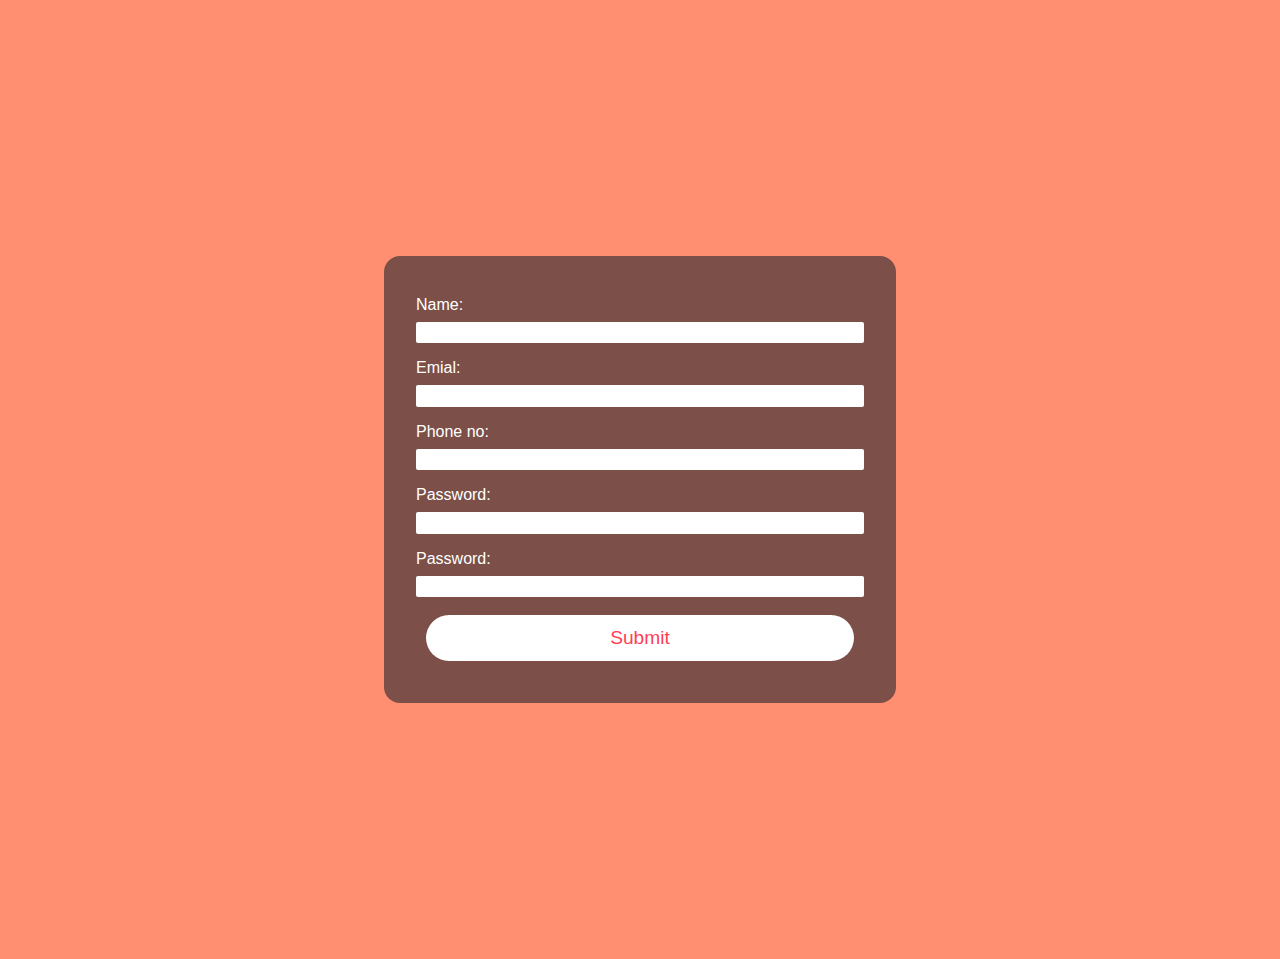
<file: login.html>
<!DOCTYPE html>
<html lang="en">
<head>
    <meta charset="UTF-8">
    <meta http-equiv="X-UA-Compatible" content="IE=edge">
    <meta name="viewport" content="width=device-width, initial-scale=1.0">
    <title>Login</title>
    <link rel="stylesheet" href="login.css">
    <link rel="stylesheet" href="blogr.css">
</head>
<body>

    <div>

        <form class="form">
            <label for="name">Name:</label>
        <input name='name' placeholder='name' />
        <label for="email">Emial:</label>
        <input name='email' placeholder='email@email.com' />
        <label>Phone no:</label>
        <input name='Phone no.' placeholder='0000-0000-00' />
        <label for="password">Password:</label>
        <input name='password' placeholder='password' />
        <label for="password">Password:</label>
        <input name='email' placeholder='name' />
        <button id="login-btn" class="title-btn " >Submit</button>
        
    </form>
</div>
</body>
</html>
</file>
<file: login.css>
body{

    background-color: rgb(255, 143, 112);
}
div{
    display: flex;
    margin: 20% 0;
    justify-content: center;
    /* align-items: center; */
}
.form{
    background-color: rgb(37, 37, 45, .6);
    display: flex;
    flex-direction: column;
    justify-content: center;
    /* margin: auto 20px; */
    padding: 2rem;
    width: 35%;
    /* height: 60%; */
    border-radius: 1rem;
}
label{
    margin:.5rem 0;
    color:#fff;
    /* text-align: left; */
}
input{
    /* margin:.2rem 0; */
    /* text-align: left; */
    border: none;
    border-radius:2px;
    color: #000;
    
    outline:none;
    padding:.2rem;
    margin-bottom:.5rem;
}
input:hover {
    background: #ff3d54;
    outline:none;
    
}
input::placeholder{
    color:#fff;

}
#login-btn{
   margin:10px;
   background-color: #fff;
   color:#ff3d54;
   font-weight: 500;
   /* padding:; */
}
#login-btn:hover {
    background-color:#ff3d54;
    color:#fff;
}
</file>
<file: blogr.css>
:root {
  /* primary-background-color */
  /* footer background */
  --Very-dark-black-blue: #25252d;
  /* gradient-background-color Intro/CTA mobile-view*/
  --Very-light-red: #ff8f70;
  --Light-red: #ff3d54;
  /* background-Gradient */
  --Very-dark-gray-blue: #2c2d3f;
  --Very-dark-desaturated-blue: #3f4164;
  /*paragraph text color */
  --Grayish-blue: hsl(240, 2%, 79%);
}

body {
  margin: 0;
  padding: 0;
}

/* Navbar */

:root {
  /* primary-background-color */
  /* footer background */
  --Very-dark-black-blue: #25252d;
  /* gradient-background-color Intro/CTA mobile-view*/
  --Very-light-red: #ff8f70;
  --Light-red: #ff3d54;
  /* background-Gradient */
  --Very-dark-gray-blue: #2c2d3f;
  --Very-dark-desaturated-blue: #3f4164;
  /*paragraph text color */
  --Grayish-blue: hsl(240, 2%, 79%);
}

body {
  margin: 0;
  font-family: Arial;
}
/* utility-section */

.h4-text {
  font-size: 1.5rem;
}
.h2-text {
  margin: 50px auto 90px;
  text-align: center;
  font-size: 2rem;
}
.p-text {
  color: #3f4164;
  letter-spacing: 1.5;
  line-height: 1.5;
}
/* Header */
.header {
  background: var(--Light-red);
  border-radius: 0% 0% 0% 10%;
  position: relative;
  overflow: hidden;
}
/* NavBar section */
.topnav {
  overflow: hidden;
  padding: 1rem;
}

.topnav a {
  float: left;
  display: block;
  color: #f2f2f2;
  text-align: center;
  padding: 14px 16px;
  text-decoration: none;
  font-size: 17px;
}

a.active {
  color: #fff;
  font-size: 40px;
  font-weight: 550;
}

.topnav .icon {
  display: none;
}
.topnav .icon:hover {
  background-color: var(--Very-light-red);
  border-radius: 5px;
}
.dropdown {
  float: left;
  overflow: hidden;
  padding-top: 10px;
}

.dropdown .dropbtn {
  font-size: 16px;
  border: none;
  outline: none;
  width: auto;
  color: white;
  padding: 10px 16px;
  background-color: inherit;
  font-family: inherit;
  margin: 0.7rem;
  cursor: pointer;
  transition: 0.3 ease-in-out;
  text-align: center;
}

.dropdown-content {
  display: none;
  position: absolute;
  background-color: #f9f9f9;
  min-width: 160px;
  box-shadow: 0px 8px 16px 0px rgba(0, 0, 0, 0.2);
  z-index: 10;
  border-radius: 10px;
}

.dropdown-content a {
  float: none;
  color: black;
  padding: 12px 16px;
  text-decoration: none;
  display: block;
  text-align: left;
  border-radius: 10px;
}

/* .topnav a:hover,  */
.intro-section {
  height: auto;
  position: relative;
}

.dropdown-content a:hover {
  background-color: #ddd;
  color: #ff8f70;
}

.dropdown:hover .dropdown-content {
  display: block;
}
/* Login-button */
.topnav .login-container {
  float: right;
}
.btn:hover {
  background-color: #fff;
  color: var(--Very-light-red);
  border-radius: 30px;
}
.topnav .login-container .btn {
  margin-right: 5px;
}
.arrowbtn:hover {
  transform: rotate(180);
}
.zindex {
  z-index: 30;
}
/* Tile Section */
#title {
  text-align: center;
  position: relative;
  padding: 5rem;
}
.intro-pattern {
  position: absolute;
  top: -500px;
  left: -300px;
  opacity: 0.4;
  width: 130%;
  z-index: -1;
}
.title-header {
  font-size: 3rem;
  font-weight: 500;
  color: #fff;
}
.title-text {
  font-size: 1.5rem;
  color: rgb(255, 255, 255, 0.8);
}

.title-btn-white:hover {
  color: var(--Light-red);
}
.title-btn {
  font-size: 1.2rem;
  border: none;
  outline: none;
  color: var(--Very-light-red);
  padding: 12px 16px;
  background-color: inherit;
  font-family: inherit;
  background-color: #fff;
  border-radius: 30px;
  transition: all 0.3s ease-in;
}
.btn-white {
  border: 2px solid #fff;
  margin-top: 1rem;
  background-color: transparent;
  color: #fff;
}
.btn-color:hover {
  background-color: rgb(255, 143, 112, 0.5);
  color: #fff;
}
.btn-white:hover {
  background-color: #fff;
  color: var(--Very-light-red);
}

/* Overview Section */
.overview {
  margin: 100px auto;
  text-align: center;
  width: 80%;
  color: rgb(0, 0, 0, 0.8);
}
.img-section {
  width: 100%;
}

/* Infrastructure -Section*/
#infra {
  background-color: var(--Very-dark-gray-blue);
  border-radius: 0 60px 0 60px;
  /* margin: 100px auto; */
  width: 100%;
  display: flex;
  height: auto;
  flex-direction: column;
  justify-content: center;
}
.infra-img {
  position: relative;
  width: 100%;
  /* overflow: hidden; */
}
#phones-img {
  position: relative;
  width: 70%;
  bottom: -10%;
  left: 20%;
  z-index: 10;
  margin: 0 auto;
}
.infra-img-circle {
  position: absolute;
  margin: 0 auto;
  bottom: -40%;
  left: -10%;
  width: 100%;
  z-index: 1;
}
#circle-img {
  display: none;
  position: absolute; /* and this has to be relative */
  bottom: 280px;
  right: 10px;
  width: 60%;
}
.infra-text {
  position: relative;
  margin: 0 auto;
  overflow: hidden;
}

.infra-content {
  display: flex;
    padding: 1rem 20px;
    max-width: 100vw;
    margin-left: 45%;
    text-align: left;
    /* align-content: flex-end; */
    /* align-items: flex-end; */
    flex-direction: column;
}
}
.infra-content h3 {
  font-size: 2rem;
  color: #fff;
}
.infra-content p {
  font-size: 1rem;
  letter-spacing: 1.5;
  line-height: 1.5;
  color: var(--Grayish-blue);
}
/* product-section */
.product {
  margin: 100px auto;
  text-align: center;
  width: 80%;
  color: rgb(0, 0, 0, 0.8);
}
.laptop-img {
  width: 100%;
}

/* Footer -section */
.footer {
  /* display: flex; */
  background-color: var(--Very-dark-black-blue);
  color: #fff;
}
.footer-flex {
  margin: 0 auto;
  padding: 20px;
  text-align: center;
}
.footer-items {
  display: flex;
  flex-direction: column;
}
.footer h2 {
  color: #ff8f70;
  font-size: 3rem;
}
.footer p {
  font-weight: 600;
}
.footer a {
  text-decoration: none;
  padding: 0.5rem;
  color: var(--Grayish-blue);
}
.footer a:hover {
  color: var(--Light-red);
  text-decoration: underline;
}

/* Media queries */

@media screen and (max-width: 800px) {
  .topnav a:not(:first-child),
  .dropdown .dropbtn {
    display: none;
  }
  .topnav a.icon {
    float: right;
    display: block;
  }

  .topnav.responsive {
    background-color: #3f4164;
    position: relative;
    transition: all 0.3s ease-in-out;
  }
  .topnav.responsive .icon {
    position: absolute;
    right: 16px;
    top: 17px;
  }
  .topnav.responsive a {
    float: none;
    display: block;
    text-align: left;
  }
  .topnav.responsive .dropdown {
    float: none;
  }
  .topnav.responsive .dropdown-content {
    position: relative;
  }
  .topnav.responsive .dropdown .dropbtn {
    display: block;
    /* width: 100%; */
  }
  .topnav .login-container .btn {
    margin-bottom: 10px;
  }
  .topnav .login-container .btn:hover {
    background-color: #fff;
    color: var(--Very-light-red);
    width: 70px;
  }
  .infra-content h3 {
    font-size: 2rem;
    color: #fff;
}
  .infra-content {
    display: flex;
    padding: 1rem 20px;
    max-width: 100vw;
    margin: 0 auto;
    text-align: center;
    /* align-content: flex-end; */
    /* align-items: flex-end; */
    flex-direction: column;
}
}
@media screen and (min-width: 1100px) {
  .overview {
    width: 100%;
    text-align: left;
    overflow: hidden;
  }
  .overview-text {
    width: 50%;
    margin-left: 100px;
    letter-spacing: 1.5;
  }
  .overview-text h4 {
    font-size: 1.5rem;
  }
  .img-section {
    position: relative;
    left: 220px;
    width: 60%;
    float: right;
  }

  /* Product-section */
  .product {
    width: 100%;
    margin-top: 250px;
    text-align: left;
    overflow: hidden;
  }
  .product-text {
    width: 90%;
    margin-top: 10px;
    letter-spacing: 1.5;
  }
  .laptop-img {
    position: relative;
    right: 220px;
    bottom: 20px;
    width: 60%;
    float: left;
  }
  .footer {
    display: flex;
    background-color: var(--Very-dark-black-blue);
    color: #fff;
    padding: 40px;
    border-top-right-radius: 50px;
  }

  .flex {
    display: flex;
    flex-direction: column;
  }
  .footer a {
    text-decoration: none;

    color: var(--Grayish-blue);
  }
}

@media screen and (min-width: 730px) {
  .infra-img {
    position: relative;
    float: left;
    width: 50%;
  }
  #phones-img {
    position: absolute;
    left: 80px; /* play around with this */
    top: -50px; /* and play around with this */
    width: 70%;
    z-index: 10;
  }
  .infra-img-circle {
    position: absolute;
    margin: 0 auto;
    width: 100%;
  }
  .infra-content {
    position: relative;
    text-align: left;
    margin-top: 0;
    padding: 4rem 6rem;
  }
  #circle-img {
    display: block;
    position: relative;
    bottom: -450px;
    left: 50px;
    width: 70%;
    z-index: 1;
  }
  .infra-content h3 {
    font-size: 2rem;
    color: #fff;
  }
  .infra-content p {
    font-size: 1rem;
    letter-spacing: 1.29px;
    line-height: 1.4rem;
    color: var(--Grayish-blue);
    max-width: 700px;
  }
}
</file>
